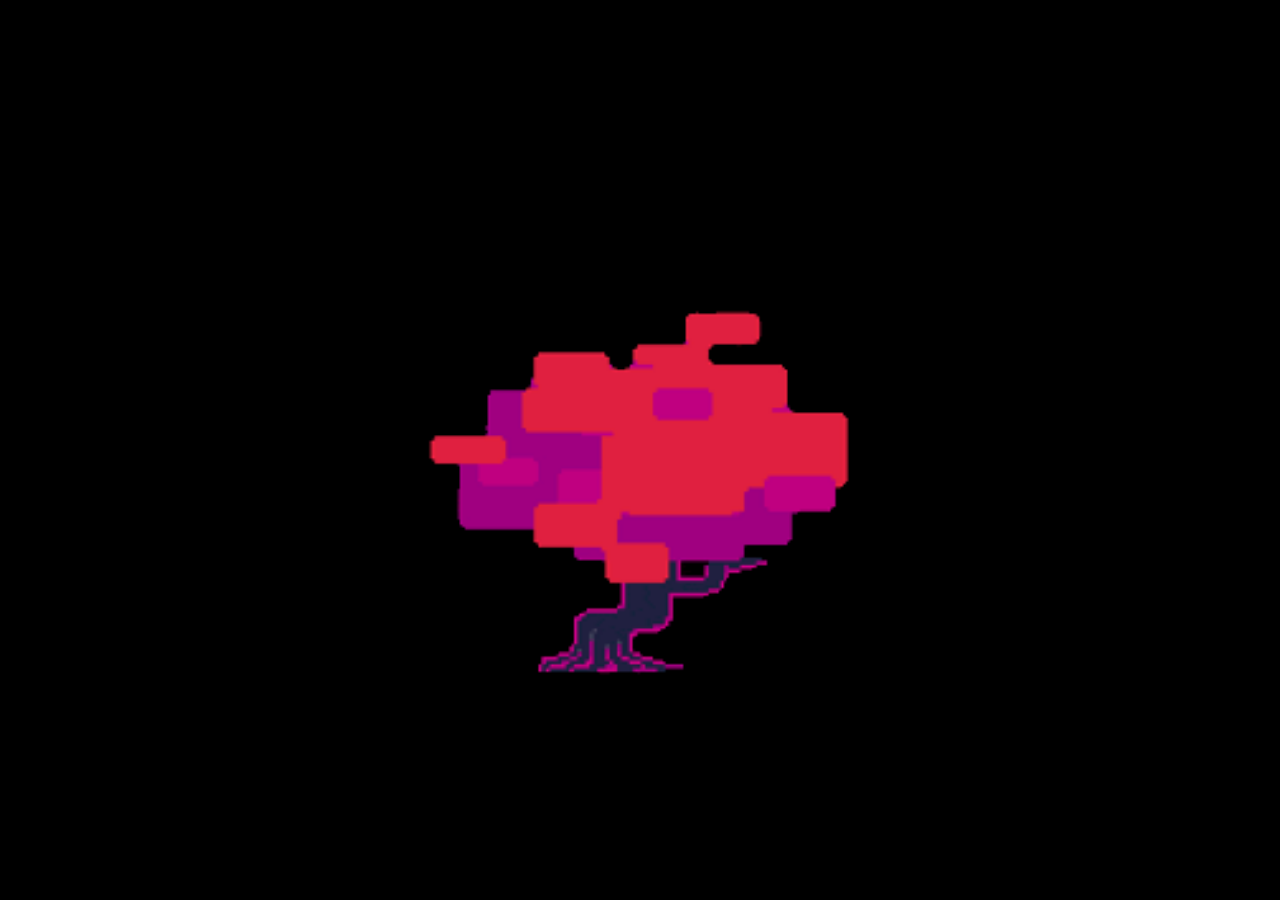
<file: forgotten_man.html>
<!DOCTYPE html>
<html lang="en">
<head>
    <meta charset="UTF-8">
    <meta name="viewport" content="width=device-width, initial-scale=1.0">
    <link rel="stylesheet" type="text/css" href="./main-css.css"/>
    <title>forgotten...</title>
</head>
<body>
    <br><br><br><br><br><br><br><br>
    <img class="center" id="tree" src="./FMtree.gif" onclick="give()">

    
    <div id="overlay"></div>
    <script>
        //MUSIC --- "MAN.OGG"
        var sound = new Audio('./FMogg.mp3');
        function startAudio() {
            sound.loop = true;
            sound.play();
            document.body.removeEventListener('click', startAudio);
        }
        document.body.addEventListener('click', startAudio);


        var eggs = 0;

        function give(){
            if(eggs === 0){
                alert("Well, there is a man here...");
                alert("He looks as if he has been waiting a long time...");
            }else if(eggs === 5){
                //TOO MANY EGGS
                sound.pause();
                document.body.style = `
                background-image: url('https://media.tenor.com/-pMfQcryj3cAAAAj/explosion-boom.gif');
                background-repeat: repeat;
                `;
                sound = new Audio('./explosion.mp3');
                sound.loop = false;
                sound.play();
                sound.addEventListener("ended", () => {
                    window.location.href = "./main.html";
                });
            }

            //EGG
            if(eggs <5){
            alert("You recived: EGG");
            var egg = document.createElement("img");
            egg.src = "./egg.png"
            egg.style.float = "right";
            egg.style.margin = "30px"
            egg.style.scale = "250%"
            egg.addEventListener("click",()=>{
                alert("Not too important. Not too unimportant.");
            });
            document.body.appendChild(egg);
            eggs++;
            }
        }
    </script>
</body>
</html>
</file>
<file: main-css.css>
html {
  cursor: url('./soul.png'), auto;
  background-color:black;
  font-family: 'Prophecy', sans-serif;
}
a:hover{
  cursor: url('./soul.png'), auto;
}

@font-face {
  font-family: 'Prophecy';
  src: url(./mixserifcondense-cyrillic.otf.woff2);
  font-weight: normal;
  font-style: normal;
  font-display: swap;
}
@font-face {
  font-family: 'DeltaText';
  src: url(./undertale-deltarune-extended-fixed.otf);
  font-weight: normal;
  font-style: normal;
  font-display: swap;
}


p,h1,h2{
  height:fit-content;
  width:fit-content;
  background-image: url('./deltarune-prophecy-animated-1789563019341 (1).gif');
  background-position:center;
  background-repeat:repeat;
  -webkit-background-clip: text;
  background-clip: text;
  color: transparent;
  font-family: 'Prophecy', sans-serif;
}
p, h3, h4, h5,h6{
  color:white;
  font-family: 'DeltaText', sans-serif;
}
  .center{
    width:100%;
    text-align: center;
    left:50%;
    right:50%;
  }

.rectangle{
    display: inline-block;
    border:5px solid rgb(11, 160, 11);
    background-color: black;
}
.rectangle img{
  scale:75%;
  left:50%;
  right:50%;
  top:0px;
}

.overlay{
  background-image:url('[data-uri]');
  opacity:0.1;
  width:100%;
  height:100%;
}
</file>
